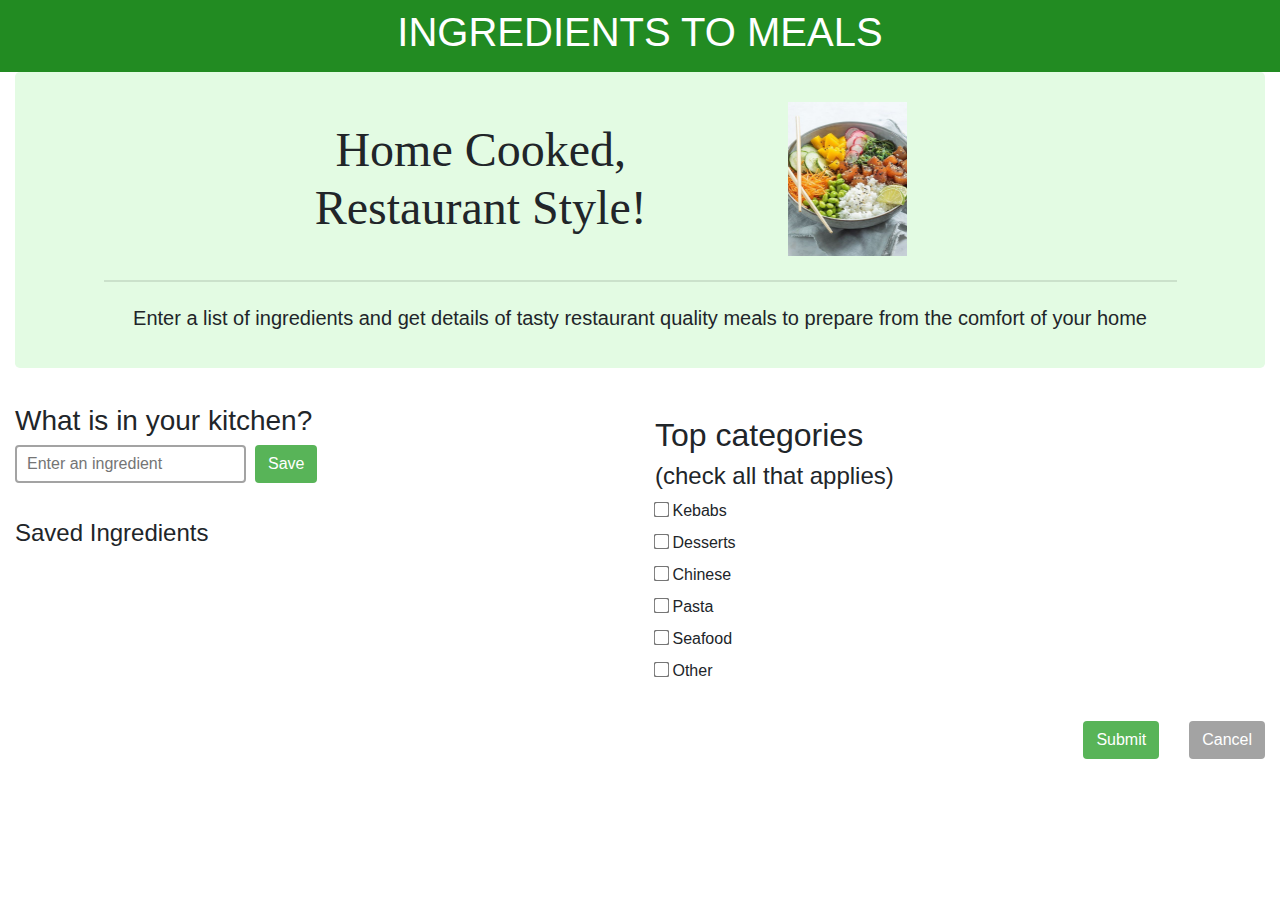
<file: index.html>
<!DOCTYPE html>
<html lang="en-gb">


<head>
    <meta charset="UTF-8" />
    <meta name="viewport" content="width=device-width, initial-scale=1.0" />
    <link rel="stylesheet" href="https://stackpath.bootstrapcdn.com/bootstrap/4.3.1/css/bootstrap.min.css" />
    <link rel="stylesheet" href="https://stackpath.bootstrapcdn.com/font-awesome/4.7.0/css/font-awesome.min.css" />
    <link rel="stylesheet" href="assets/styles.css" />
    <title>Ingredients To Meals</title>
</head>


<body>
    <header class="container-fluid text-center text-white p-2 myFood-header">
        <h1>INGREDIENTS TO MEALS</h1>
    </header>

    <!--max-width for ultra wide resolutions-->
    <div class="container-fluid" style="max-width: 1400px">

        <div class="jumbotron paragraph-border">
            <h2 class="meal-banner"><span id="my-meal-banner">Home Cooked, Restaurant Style!</span>
                <span><img id="meal-background-image" src="images/foodbowl.jpeg"></span>
            </h2>
            <hr class="my-4">
            <span><h5>Enter a list of ingredients and get details of tasty restaurant quality meals to prepare from the comfort of your home</h5></span>
        </div>

        <!--Ask user to enter ingredient in their kitchen using a text form-->
        <div class="row">
            <aside class="col-lg-6 pb-6">
                <h2 id="form-heading" class="mt-1 h3 form-label">
                    What is in your kitchen?
                </h2>
                <form id="search-form" class="form">
                    <div class="form-inline form-group">
                        <div class="input-group">
                            <input class="form-input kitchen-search" type="text" id="search-input"
                                placeholder="Enter an ingredient" aria-labelledby="form-heading"
                                aria-controls="Food-form" />
                            <div class="input-group-append">
                                <button type="submit" class="btn search-button" id="save-button"
                                    aria-label="submit search">
                                    Save
                                </button>
                            </div>
                        </div>
                    </div>
                </form>
                <div class="list-group" id="history"></div>

                <!--Append previously entered ingredients to the ingredient view below as buttons-->
                <div id="ingredients-view">
                    <span>
                        <h4>Saved Ingredients</h4>
                    </span>
                    <div id="enteredIngredients"></div>
                </div>
            </aside>


            <!--Section to highlight top meal category-->
            <div class="col-lg-6 pb-6">
                <section id="today" class="mt-3" role="region" aria-live="polite"></section>
                <h2>Top categories <h4>(check all that applies)</h4>
                </h2>

                <!--Addition of checkbox for users to select meal option-->
                <input type="checkbox" class="mealoption" value="kebabs">
                <label for="checkbox1"> Kebabs</label><br>
                <input type="checkbox" class="mealoption" value="desserts">
                <label for="checkbox2"> Desserts</label><br>
                <input type="checkbox" class="mealoption" value="chinese">
                <label for="checkbox3"> Chinese</label><br>
                <input type="checkbox" class="mealoption" value="pasta">
                <label for="checkbox4"> Pasta</label><br>
                <input type="checkbox" class="mealoption" value="seafood">
                <label for="checkbox5"> Seafood</label><br>
                <input type="checkbox" class="mealoption" value="other">
                <label for="checkbox6"> Other</label><br>

            </div>

            <div class="user-action container-fluid">
                <span class="user-selection">
                    <button type="submit" class="btn search-button" id="submit-button" aria-label="submit search">
                        Submit
                    </button>
                    <button type="submit" class="btn search-button" id="cancel-button" aria-label="cancel search">
                        Cancel
                    </button>
                </span>

            </div>



        </div>

        <script src="https://cdnjs.cloudflare.com/ajax/libs/jquery/3.2.1/jquery.min.js"></script>
        <script src="assets/saved.js"></script>

</body>

</html>
</file>
<file: assets/styles.css>
/* MISC */
.user-action {
	display: flex;
	justify-content: right;
	margin: 30px 0;
}
.row {
	justify-content: center;
}
.btn,
.kitchen-search {
	border-radius: 0.25rem !important;
}

/* THE TOP PART OF PAGE */
.myFood-header {
	background-color: forestgreen;
}
.h1 {
	font-family: "Lucida Sans", "Lucida Sans Regular", "Lucida Grande",
		"Lucida Sans Unicode", Geneva, Verdana, sans-serif;
	padding: 20px;
	color: white;
}
.meal-selection-banner {
	padding-top: 20px;
	padding-bottom: 20px;
	border-bottom: 2px;
	border-style: groove;
	background-color: #e3fbe3;
}
#meal-background-image {
	width: 40%;
}
.meal-banner {
	text-align: center;
	display: flex;
	align-items: center;
	margin: 0 auto;
	width: 60%;
	gap: 20px;
}
.my-4 {
	margin-bottom: 1.5rem !important;
	border: 1px solid #0000001a;
	width: 90%;
}
#my-meal-banner {
	font-size: 1.5em;
	font-family: Georgia, "Times New Roman", Times, serif;
}
.jumbotron {
	background-color: #e3fbe3;
	text-align: center;
	display: flex;
	flex-direction: column;
	padding: 30px;
}

#search-input {
	width: max-content;
	margin-bottom: 20px;
}

/* INGREDIENTS USER INPUT PART */
.category-wrapper {
	display: flex;
	flex-direction: column;
	justify-content: flex-start;
	align-items: center;
	gap: 15px;
}
.kitchen-sec {
	justify-content: flex-start;
}
.kitchen-search {
	border: 2px solid #a3a3a3;
	padding: 0 10px;
	transition: 500ms;
	outline: none;
}
.kitchen-search:focus {
	border: 2px solid #58b458;
}
.user-action > span {
	display: flex;
	flex-direction: row;
	gap: 30px;
	align-items: center;
}

/* THE INGREDIENTS LIST */
.ingredientContainer {
	display: flex;
	align-items: center;
	gap: 15px;
}
.itemText {
	margin: 0;
	font-size: 1.1em;
}
#ingredients-view {
	display: flex;
	flex-direction: column;
	gap: 20px;
	align-items: flex-start;
	width: 50%;
	margin-bottom: 35px;
}

/* TOP CATEGORIES PART */
section > label {
	font-size: 1.1em;
	margin-left: 10px;
}
input[type="checkbox"] {
	transform: scale(1.2);
}

/* FOOTER */
footer {
	width: 100%;
	padding: 10px 0;
	background-color: forestgreen;
	color: white;
	margin-top: 20px;
	text-align: center;
}
footer > p {
	margin: 0;
}
p > a {
	color: rgb(255, 250, 183);
}
p > a:hover {
	color: #ffbeaa;
}

/* ALL THE BUTTONS */
.search-button {
	background-color: #e3fbe3;
}
#save-button {
	background-color: #58b458;
	color: white;
	width: max-content;
	margin-left: 10px;
	margin-bottom: 20px;
}
#submit-button {
	background-color: #58b458; /* Keeping to the theme */
	color: white;
	width: max-content;
}
#cancel-button {
	background-color: #a3a3a3;
	color: white;
	width: max-content;
}
.search-button:hover,
.search-button:focus {
	box-shadow: 3px 3px #397639;
}
#cancel-button:hover,
#cancel-button:focus {
	box-shadow: 3px 3px #797979;
}
.delete-btn {
	background-color: #e87a72;
	color: #fff;
	border: none;
	padding: 7px 12px;
	outline: none;
	border-radius: 0.25rem;
}
.delete-btn:focus {
	outline: none;
}
.delete-btn:hover {
	outline: none;
	background-color: #dd5147;
	box-shadow: 3px 3px #981e16;
}
</file>
